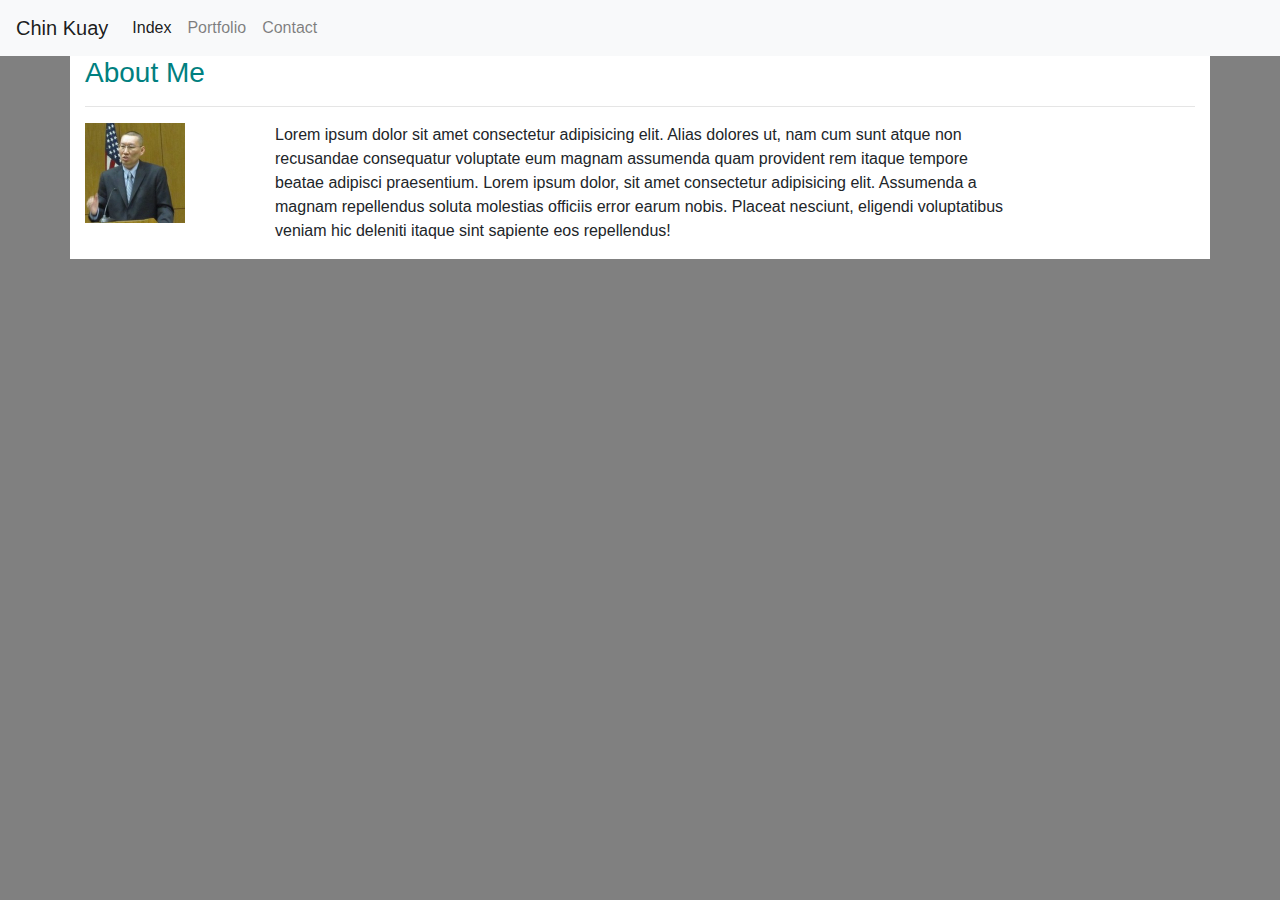
<file: index.html>
<!DOCTYPE html>
<html lang="en">

<head>
    <meta charset="UTF-8">
    <meta name="viewport" content="width=device-width, initial-scale=1.0">
    <meta http-equiv="X-UA-Compatible" content="ie=edge">
    <title>Index</title>
    <link rel="stylesheet" href="https://stackpath.bootstrapcdn.com/bootstrap/4.3.1/css/bootstrap.min.css"
        integrity="sha384-ggOyR0iXCbMQv3Xipma34MD+dH/1fQ784/j6cY/iJTQUOhcWr7x9JvoRxT2MZw1T" crossorigin="anonymous">
    <link rel="stylesheet" href="style.css">
</head>

<body>
    <!--nav bar-->
    <nav class="navbar navbar-expand-lg navbar-light bg-light">
        <a class="navbar-brand" href="#">Chin Kuay</a>
        <button class="navbar-toggler" type="button" data-toggle="collapse" data-target="#navbarSupportedContent"
            aria-controls="navbarSupportedContent" aria-expanded="false" aria-label="Toggle navigation">
            <span class="navbar-toggler-icon"></span>
        </button>
        <div class="collapse navbar-collapse" id="navbarSupportedContent">
            <ul class="navbar-nav mr-auto">
                <li class="nav-item active">
                    <a class="nav-link" href="index.html">Index<span class="sr-only">(current)</span></a>
                </li>
                <li class="nav-item">
                    <a class="nav-link" href="portfolio.html">Portfolio</a>
                </li>
                <li class="nav-item">
                    <a class="nav-link" href="#">Contact</a>
                </li>
            </ul>
        </div>
    </nav>

    <!--grid-->
    <div class="container">
        <div class="row">
            <div class="col-sm-12">
                <h3>About Me</h3>
                <hr>
            </div>

        </div>
        <div class="row row1">
            <col-sm-12></col-sm-12>
        </div>
        <div class="row">
            <div class="col-sm-2">
                <img src="flagkuay.jpg" alt="my pic">
            </div>
            <div class="col-sm-8">
                <p>Lorem ipsum dolor sit amet consectetur adipisicing elit. Alias dolores ut, nam cum sunt atque non
                    recusandae consequatur voluptate eum magnam assumenda quam provident rem itaque tempore beatae
                    adipisci praesentium. Lorem ipsum dolor, sit amet consectetur adipisicing elit. Assumenda a
                    magnam
                    repellendus soluta molestias officiis error earum nobis. Placeat nesciunt, eligendi voluptatibus
                    veniam hic deleniti itaque sint sapiente eos repellendus!</p>
            </div>
            <div class="col-sm-2"></div>
        </div>
    </div>




    <script src="https://code.jquery.com/jquery-3.3.1.slim.min.js"
        integrity="sha384-q8i/X+965DzO0rT7abK41JStQIAqVgRVzpbzo5smXKp4YfRvH+8abtTE1Pi6jizo"
        crossorigin="anonymous"></script>
    <script src="https://cdnjs.cloudflare.com/ajax/libs/popper.js/1.14.7/umd/popper.min.js"
        integrity="sha384-UO2eT0CpHqdSJQ6hJty5KVphtPhzWj9WO1clHTMGa3JDZwrnQq4sF86dIHNDz0W1"
        crossorigin="anonymous"></script>
    <script src="https://stackpath.bootstrapcdn.com/bootstrap/4.3.1/js/bootstrap.min.js"
        integrity="sha384-JjSmVgyd0p3pXB1rRibZUAYoIIy6OrQ6VrjIEaFf/nJGzIxFDsf4x0xIM+B07jRM"
        crossorigin="anonymous"></script>
</body>

</html>
</file>
<file: style.css>
* {
    margin: 0;
}
body {
    background-color: gray;
}
.row {
    background-color:white;
}
.row1 {
    background-color: gray;
    height: 10%;
}
h3 {
    color:teal;
    background-color:white;
}
img {
    float: left;
    height: 100px;
}
</file>
